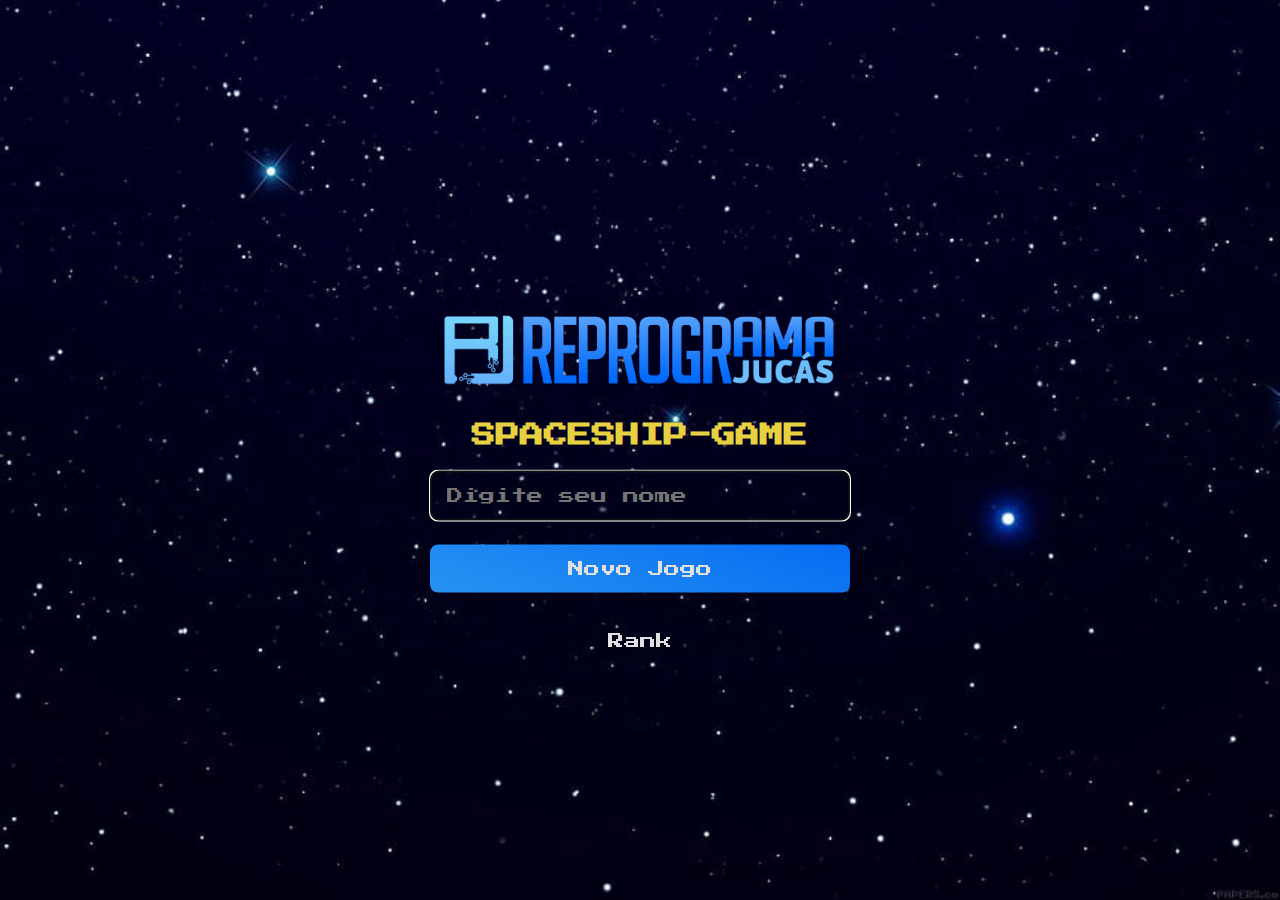
<file: index.html>
<!DOCTYPE html>
<html lang="pt-BR">
  <head>
    <meta charset="UTF-8" />
    <meta name="viewport" content="width=device-width, initial-scale=1.0" />
    <meta name="author" content="Matheus Silva" />
    <meta name="creator" content="Reprograma Jucás" />
    <meta
      name="description"
      content="O Spaceship Game é um jogo criado para encerramento do módulo de JavaScript no curso de Desenvolvimento Web ofertado pelo projeto Reprograma Jucás"
    />
    <link rel="shortcut icon" href="images/spaceship1.gif" type="image/x-icon" />
    <link rel="preconnect" href="https://fonts.googleapis.com" />
    <link rel="preconnect" href="https://fonts.gstatic.com" crossorigin />
    <link
      href="https://fonts.googleapis.com/css2?family=Press+Start+2P&display=swap"
      rel="stylesheet"
    />
    <link rel="stylesheet" href="./styles/start.css" />
    <script src="./scripts/start.js" defer></script>
    <title>Spaceship-Game | Reprograma Jucás</title>
  </head>
  <body>
    <main class="startGameContainer">
      <img
        src="./images/logo-reprograma-jucas.png"
        alt="Reprograma Jucás"
        class="logoRJ"
      />

      <h1>SPACESHIP-GAME</h1>

      <form id="newGameForm">
        <label for="name" class="srOnly">Nome:</label>
        <input type="text" id="name" placeholder="Digite seu nome" autofocus required />
      </form>

      <button class="startGameButton" type="submit" form="newGameForm">Novo Jogo</button>

      <footer>
        <button class="buttonRank" type="button">Rank</button>
      </footer>
    </main>
  </body>
</html>
</file>
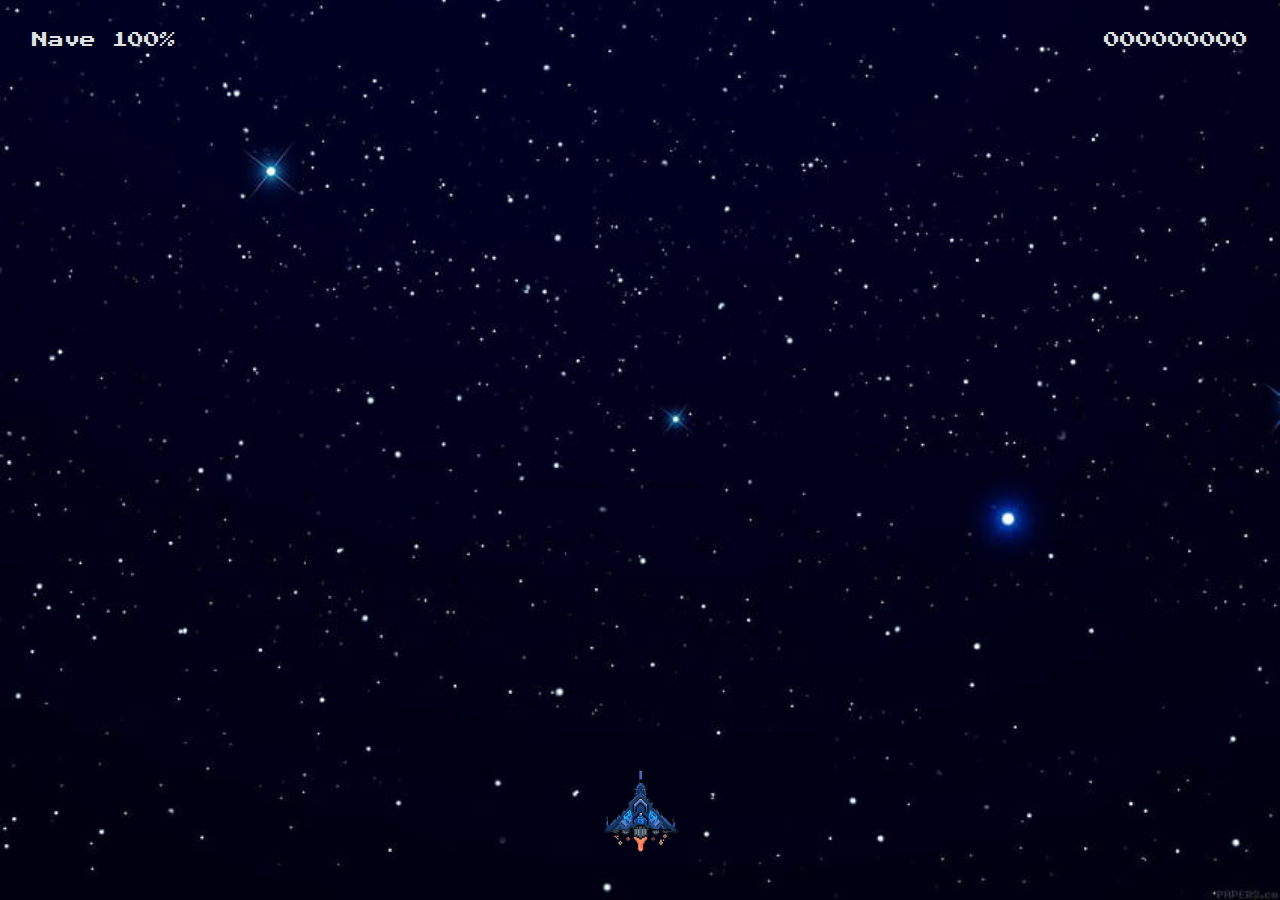
<file: pages/game.html>
<!DOCTYPE html>
<html lang="pt-BR">
  <head>
    <meta charset="UTF-8" />
    <meta name="viewport" content="width=device-width, initial-scale=1.0" />
    <meta name="author" content="Emanuel Quintino" />
    <meta name="creator" content="Reprograma Jucás" />
    <meta
      name="description"
      content="O Spaceship Game é um jogo criado para encerramento do módulo de JavaScript no curso de Desenvolvimento Web ofertado pelo projeto Reprograma Jucás"
    />
    <link rel="shortcut icon" href="images/spaceship1.gif" type="image/x-icon" />
    <link rel="preconnect" href="https://fonts.googleapis.com" />
    <link rel="preconnect" href="https://fonts.gstatic.com" crossorigin />
    <link
      href="https://fonts.googleapis.com/css2?family=Press+Start+2P&display=swap"
      rel="stylesheet"
    />
    <link rel="stylesheet" href="../styles/game.css" />
    <script src="../scripts/game.js" defer></script>
    <title>Spaceship-Game | Reprograma Jucás</title>
  </head>
  <body>
    <div class="spaceContainer">
      <header>
        <div class="life">Nave 100%</div>
        <div>
          <span class="playerName">Emanuel Quintino</span>
          <span class="score">000000000</span>
        </div>
      </header>

      <main>
        <div class="enemies"></div>
        <div class="spaceship"></div>
      </main>
    </div>

    <aside class="gameOver">
      <strong>Game Over</strong>
      <button>Voltar</button>
    </aside>
  </body>
</html>
</file>
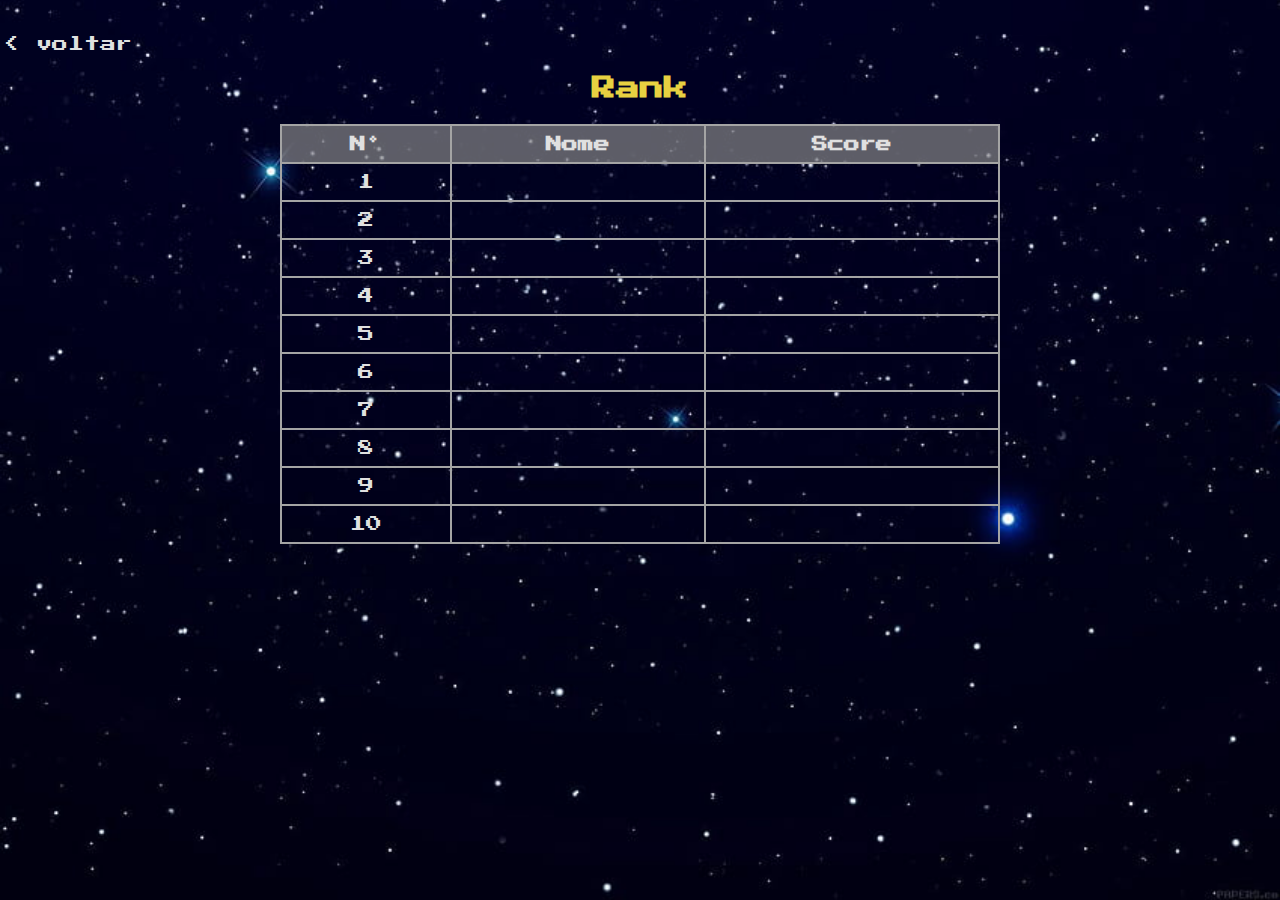
<file: pages/rank.html>
<!DOCTYPE html>
<html lang="pt-BR">
  <head>
    <meta charset="UTF-8" />
    <meta name="viewport" content="width=device-width, initial-scale=1.0" />
    <meta name="author" content="Emanuel Quintino" />
    <meta name="creator" content="Reprograma Jucás" />
    <meta
      name="description"
      content="O Spaceship Game é um jogo criado para encerramento do módulo de JavaScript no curso de Desenvolvimento Web ofertado pelo projeto Reprograma Jucás"
    />
    <link rel="shortcut icon" href="images/spaceship1.gif" type="image/x-icon" />
    <link rel="preconnect" href="https://fonts.googleapis.com" />
    <link rel="preconnect" href="https://fonts.gstatic.com" crossorigin />
    <link
      href="https://fonts.googleapis.com/css2?family=Press+Start+2P&display=swap"
      rel="stylesheet"
    />
    <link rel="stylesheet" href="../styles/rank.css" />
    <script src="../scripts/rank.js" defer></script>
    <title>Spaceship-Game | Reprograma Jucás</title>
  </head>
  <body>
    <div class="container">
      <aside>
        <button class="backButton">&lt; voltar</button>
      </aside>

      <main>
        <h1>Rank</h1>

        <table class="tableRank">
          <thead>
            <tr>
              <th>N°</th>
              <th>Nome</th>
              <th>Score</th>
            </tr>
          </thead>
          <tbody>
            <tr>
              <td>1</td>
              <td>Emanuel Quintino</td>
              <td>123123</td>
            </tr>
          </tbody>
        </table>
      </main>
    </div>
  </body>
</html>
</file>
<file: styles/start.css>
@import url(reset.css);

.startGameContainer {
  margin-top: 3.2rem;
  max-width: 42rem;
  display: grid;
  place-content: center;
  gap: 2.4rem;
  position: absolute;
  top: 50%;
  left: 50%;
  transform: translate(-50%, -50%);

  & h1 {
    text-align: center;
    font-size: 2.4rem;
    color: var(--color-secondary-400);
  }

  & img {
    width: 100%;
  }

  & input {
    width: 100%;
    padding: 1.6rem;
    border-radius: 0.8rem;
    border: 1px solid var(--color-light-400);
  }

  & .startGameButton {
    width: 100%;
    padding: 1.6rem;
    border-radius: 0.8rem;
    background: linear-gradient(
      200deg,
      var(--color-primary-400),
      var(--color-primary-500)
    );
    transition: filter 200ms;

    &:hover {
      cursor: pointer;
      filter: brightness(1.1);
    }
  }

  & .buttonRank {
    font-size: 1.6rem;
    margin: 0 auto;
    display: block;
    padding: 1.6rem;

    &:hover {
      cursor: pointer;
      text-decoration: underline;
    }
  }
}

.test {
  background: red;
  display: block;
}
</file>
<file: styles/game.css>
@import url(reset.css);

.spaceContainer {
  position: relative;
  height: 100%;
  width: 100%;

  &:hover {
    /* cursor: none; */
  }

  header {
    padding: 3.2rem;
    display: flex;
    align-items: center;
    justify-content: space-between;

    div,
    span {
      font-weight: 400;
    }
  }

  & .spaceship {
    background: url(../images/spaceship3.gif);
    background-repeat: no-repeat;
    background-position: center;
    background-size: contain;
    position: absolute;
    bottom: calc(0% + 45px);
    left: calc(50% - 45px);
    width: 9rem;
    height: 9rem;
  }
}

.shot {
  position: absolute;
  z-index: 1;
  background: var(--color-secondary-400);
  box-shadow: 0 0 10px 2px var(--color-secondary-400);
  width: 0.5rem;
  height: 2rem;
  margin: 0 auto;
  border-radius: 10%;
  transform: translateX(-50%);
  animation: shotAnimation 500ms linear;
  animation-fill-mode: forwards;
}

.specialShot {
  position: absolute;
  z-index: 1;
  background: var(--color-primary-500);
  box-shadow: 0 0 10px 2px var(--color-primary-500);
  filter: brightness(1.2);
  width: 0.75rem;
  height: 4rem;
  margin: 0 auto;
  border-radius: 10%;
  transform: translateX(-50%);
  animation: shotAnimation 500ms linear;
  animation-fill-mode: forwards;
}

.chargeSpecialShot {
  position: absolute;
  z-index: 1;
  width: 2.4rem;
  height: 2.4rem;
  top: 50%;
  left: 50%;
  transform: translate(-50%, -50%);
  aspect-ratio: 1/1;
  background-size: cover;
  animation: chargeSpecialShotAnimation 0.8s infinite ease-in-out;
}

.enemies {
  .enemy1 {
    width: 9rem;
    height: 9rem;
  }

  .enemy2 {
    width: 9rem;
    height: 9rem;
  }

  .enemy3 {
    width: 16rem;
    height: 16rem;
  }
}

.gameOver {
  position: absolute;
  z-index: 100;
  top: 50%;
  left: 50%;
  transform: translate(-50%, -50%);
  display: flex;
  flex-direction: column;
  align-items: center;
  justify-content: center;
  gap: 2.4rem;
  background: #0008;
  height: 100%;
  width: 100%;
  display: none;

  strong {
    font-size: 3.2rem;
  }

  button {
    margin-top: 2.4rem;
    padding: 1.2rem;
    border-radius: 0.8rem;
    background: var(--color-light-200);
    color: var(--color-dark-400);
  }
}
</file>
<file: styles/rank.css>
@import url(reset.css);

.container {
  padding: 0.4rem;
}

aside .backButton {
  margin-top: 3.2rem;
  font-size: clamp(1rem, 2.5vw, 1.6rem);
}

main {
  max-width: 72rem;
  margin: 0 auto;
}

h1 {
  font-size: clamp(2rem, 4.5vw, 2.4rem);
  text-align: center;
  color: var(--color-secondary-400);
  margin-top: 2.4rem;
}

table {
  width: 100%;
  margin: 0 auto;
  border-collapse: collapse;
  margin-top: 2.4rem;
  font-size: clamp(0.8rem, 2.5vw, 1.4rem);
}

th,
td {
  border: 2px solid var(--color-light-600);
  padding: 1rem 1.6rem;
}

th {
  font-weight: 700;
  background: var(--color-light-700a);
}

tr {
  transition: background 100ms;

  &:hover {
    background: var(--color-light-800a);
  }
}

td:nth-child(2n + 1) {
  text-align: center;
}
</file>
